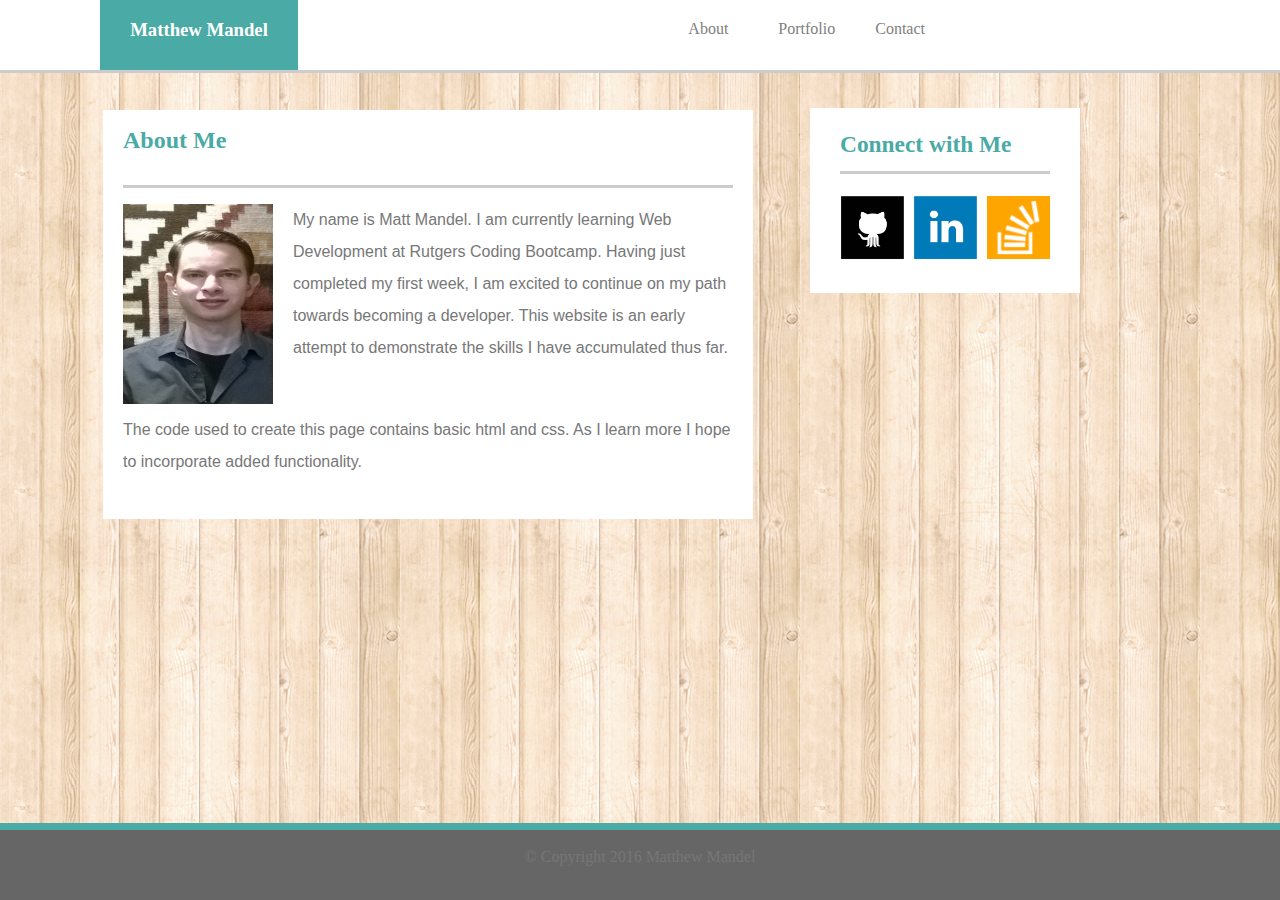
<file: assignment1/index.html>
<!DOCTYPE html>
<html>
<head>
	
	<title>Matthew Mandel's Portfolio Website</title>

	<link rel="stylesheet" type="text/css" href="assets/css/style.css">

	<meta name="viewport" content="width=device-width, initial-scale=1">


</head>



<body background="assets/images/tileable_wood_texture.png">
	
<div class="wrapper">

	<div id="header">
		
		<div id="name"><h3>Matthew Mandel</h3></div>
		
		<div id="menu">	

			<div id="contact"><a href="contact.html">Contact</a></div>
		
			<div id="portfolio"><a href="portfolio.html">Portfolio</a></div>

			<div id="about"><a href="index.html">About</a></div>

		</div>

	</div>

	<div id="body1">
		
			<div id="section1"><h2><br>About Me</h2><br><br></div>

				<div id="content2">

					<img class='img-responsive' src="assets/images/profile_pic.jpg" id="image">

					<p id="text">My name is Matt Mandel. I am currently learning Web Development at Rutgers Coding Bootcamp. Having just completed my first week, I am excited to continue on my path towards becoming a developer. This website is an early attempt to demonstrate the skills I have accumulated thus far.</p>

					<br>

					<p id="text1">The code used to create this page contains basic html and css. As I learn more I hope to incorporate added functionality.</p>

				</div>

			</div>

		
	<div id="connect">

		<div id="connect1"><h3>Connect with Me<br></h3></div>

		<div><br><a href="https://github.com"><img src="assets/images/github_logo.png" id="git"></a></div>

		<div><a href="https://www.linkedin.com/"><img src="assets/images/linkedin.png" id="linked"></a></div>

		<div><a href="http://stackoverflow.com/"><img src="assets/images/stack_overflow_logo.png" id="stack"></a></div>
	
		
	</div>

	

	<div id="footer"><br>&#169; Copyright 2016 Matthew Mandel</div>

</div>



</body>
</html>
</file>
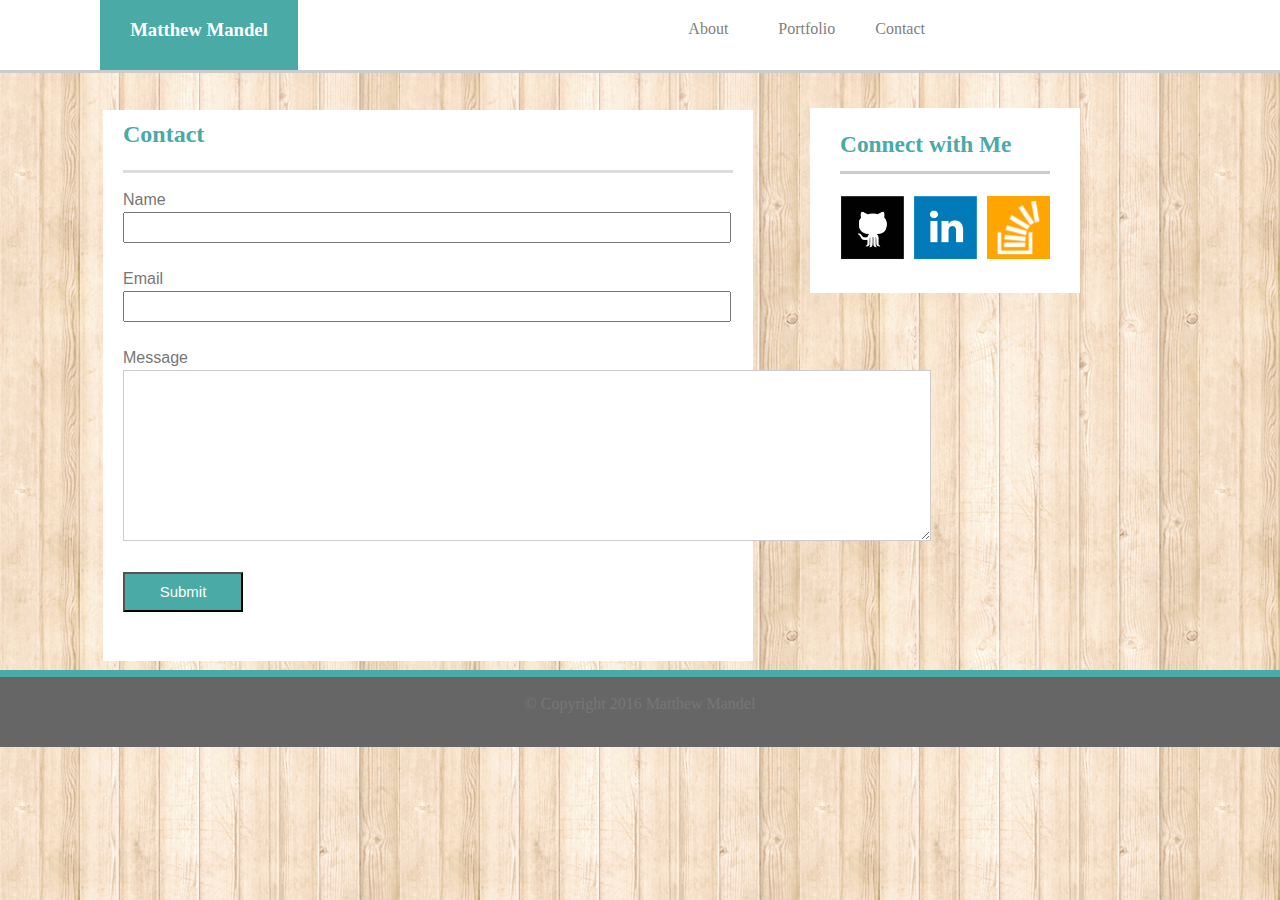
<file: assignment1/contact.html>
<!DOCTYPE html>
<html>
<head>
	<title>Matthew Mandel's Portfolio Website</title>
	<!-- 1) I cant get the text area box to be blank.
	2) I cant get the #body to push the footer down- it just goes behind.
	 -->

	<link rel="stylesheet" type="text/css" href="assets/css/style.css">	
	
<body background="assets/images/tileable_wood_texture.png">
	
	<div id="header">
		
		<div id="name"><h3>Matthew Mandel</h3></div>
		
		<div id="menu1">

			<div id="contact"><a href="contact.html">Contact</a></div>
		
			<div id="portfolio"><a href="portfolio.html">Portfolio</a></div>

			<div id="about"><a href="index.html">About</a></div>

		</div>

	</div>

	<div id="body1">
		
			<div id="section"><h2><br>Contact</h2><br><br></div>

				<div id="content">

					<div><form action="form.asp">
					
					Name <br><input type="text" name="name" id="name1"><br><br>
					
					Email <br><input type="text" name="email" id="email"><br><br>
					
					Message <br><textarea placeholder="" cols="98" rows="11" id="textarea"></textarea><br>
					
					<br><input type="submit" name="Submit" id="submit"><br><br>
					
					</form></div>

			</div>

	</div>

		
	<div id="connect2">

		<div id="connect1-1"><h3>Connect with Me<br></h3></div>

		<div id="logos">

			<div><br><a href="https://github.com"><img src="assets/images/github_logo.png" id="git"></a></div>

			<div><a href="https://www.linkedin.com/"><img src="assets/images/linkedin.png" id="linked"></a></div>

			<div><a href="http://stackoverflow.com/"><img src="assets/images/stack_overflow_logo.png" id="stack"></a></div>
	
		</div>
		
	</div>

	</div>	

	<div id="footer1"><br>&#169; Copyright 2016 Matthew Mandel</div>

</body>
</html>
</file>
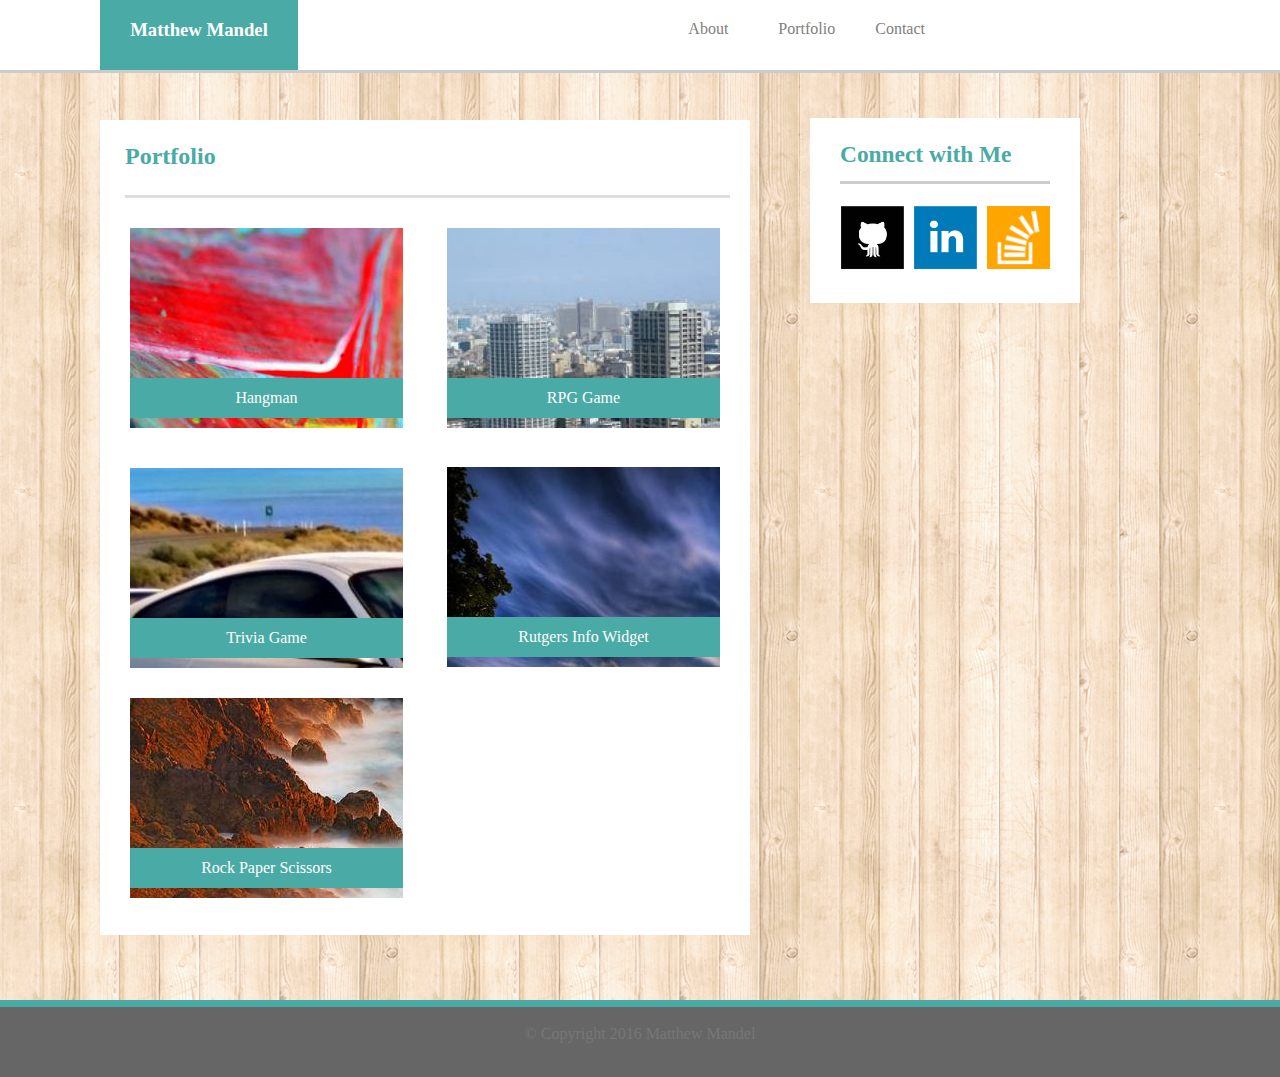
<file: assignment1/portfolio.html>
<!DOCTYPE html>
<html>
<head>
	
	<title>Matthew Mandel's Portfolio Website</title>

	<link rel="stylesheet" type="text/css" href="assets/css/style.css">
		
	
</head>

<body background="assets/images/tileable_wood_texture.png">
	
	<div id="header">

		<div id="name"><h3>Matthew Mandel</h3></div>
		
		<div id="menu2">

			<div id="contact"><a href="contact.html">Contact</a></div>
		
			<div id="portfolio"><a href="portfolio.html">Portfolio</a></div>

			<div id="about"><a href="index.html">About</a></div>

		</div>

	</div>

	<div id="projects">	

		<div id="section2"><h2><br>Portfolio</h2><br><br></div>

		<div id="hangman"><div id="hangman1">Hangman</div></div>

		<div id="RPG"><div id="RPG1">RPG Game</div></div>
		
		<div id="trivia"><div id="trivia1">Trivia Game</div></div>
		
		<div id="rutgers"><div id="rutgers1">Rutgers Info Widget</div></div>
		
		<div id="rock"><div id="rock1">Rock Paper Scissors</div></div>

	
	</div>

	

	<div id="connect3">

		<div id="connect1-2"><h3>Connect with Me<br></h3></div>

		<div><br><a href="https://github.com"><img src="assets/images/github_logo.png" id="git"></a></div>

		<div><a href="https://www.linkedin.com/"><img src="assets/images/linkedin.png" id="linked"></a></div>

		<div><a href="http://stackoverflow.com/"><img src="assets/images/stack_overflow_logo.png" id="stack1"></a></div>
	
		
	</div>

	<div id="footer2"><br>&#169; Copyright 2016 Matthew Mandel</div>

</body>

</html>
</file>
<file: assignment1/assets/css/style.css>
body {
			background-color: #ebebeb;
			
			
		}


		#header {
			background-color:#ffffff;
			height: 70px;
			border-bottom-style:solid;
			border-bottom-color:#cccccc;
			position: absolute;
			left:0;
			top:0;
			width:100%;
			


		}

		#name {
			background-color:#4aaaa5;
			color: white;
			width:198px;
			height:70px;
			font-family:georgia;
			text-align: center;
			position: absolute;
			left: 100px;
			top: 0px;

			

		}

		

		#about {
			height: 70px;
			width: 50px;
			display: inline-block;
			padding: 20px;
			float: right;
			margin-left: 200px;
		}

		#portfolio {
			float: right;
			padding: 20px;

		}

		#contact {
			float: right;
			padding: 20px;
			margin-right: 335px;
			color: #777777;
		}

		a {
			color: gray;
			text-decoration: none;
		}


		#body {
			clear: both;
			overflow: auto;
			position: relative;
			background-color: white;
			float: left;
			margin-left: 92px;
			margin-top: 100px;
			margin-bottom: 100px;
			width: 650px;
			height: 520px;
			resize: both;

		}

		#section {
			color: #4aaaa5;
			font-style: georgia;
			margin-left: 20px;
			margin-right: 20px;
			height: 70px;
			border-bottom-color: #dddddd;
			border-bottom-style: solid; 
			line-height: 100%;
			height: 60px;


		


		}

		


		#image {
			float: left;
			margin-right: 20px;
			width: 150px;
			height: 200px;
		}

		

		#connect {
			width: 270px;
			height: 185px;
			position: absolute;
			left:810px;
			top:108px;
			background-color: white;
			color: #4aaaa5;
			font-style: georgia;


		}

		#connect1 {
			border-bottom-style:solid;
			border-bottom-color:#cccccc;
			margin-right: 30px;
			margin-left: 30px;
			height: 20px;
			padding-bottom: 20px;
			font-size: 20px;


		}
		#menu2 {
			margin-right:0px;
		}



		#connect2 {
			width: 270px;
			height: 185px;
			position: absolute;
			left:810px;
			top:108px;
			background-color: white;
			color: #4aaaa5;
			font-style: georgia;
		}

		#connect3 {
			width: 270px;
			height: 185px;
			position: absolute;
			left:810px;
			top:118px;
			background-color: white;
			color: #4aaaa5;
			font-style: georgia;


		}

		#connect1-1 {
			border-bottom-style:solid;
			border-bottom-color:#cccccc;
			margin-right: 30px;
			margin-left: 30px;
			height: 20px;
			padding-bottom: 20px;
			font-size: 20px;

		}

		#connect1-2 {
			border-bottom-style:solid;
			border-bottom-color:#cccccc;
			margin-right: 30px;
			margin-left: 30px;
			height: 20px;
			padding-bottom: 20px;
			font-size: 20px;


		}
		
		#git {
			width: 70px;
			height: 70px;
			position: absolute;
			left: 28px;
		}



		#linked {
			width: 70px;
			height: 70px;
			position: absolute;
			left: 101px;

		}


		#stack {
			width: 63px;
			height: 63px;
			position: absolute;
			right: 30px;
			margin-top: 4px;
		}
		#stack1 {
			width: 63px;
			height: 63px;
			position: absolute;
			right: 30px;
			margin-top: 4px;
		}
		
		#content {
			margin-top: 15px;
			margin-left: 20px;
			margin-right: 20px;
			font-family: sans-serif;
			line-height: 150%;
			color: #777777;

		}

		#name1 {
			width: 97%;
			padding: 6px;
			

		}

		#email {
			width: 97%;
			padding: 6px;
			
		}

		#message {
			width: 99%;
			height: 175px;

		}


		#textarea {
			border-style: solid;
			border-width: 1px;
			border-color: #cccccc;
		}

		#submit {
			background-color: #4aaaa5;
			width: 120px;
			height: 40px;
			color: white;
			font-family: sans-serif;
			font-size: 15px;
		}

		#footer {
			background-color: #666666;
			border-top-color: #4aaaa5;
			border-top-style: solid;
			border-top-width: 7px;
			/*float: bottom;*/
			position: fixed;
			left:0;
			bottom:0;
			width: 100%;
			height: 70px;
			text-align: center;
			vertical-align: middle;
			color: #777777;

			


		}

		#footer1 {
			background-color: #666666;
			border-top-color: #4aaaa5;
			border-top-style: solid;
			border-top-width: 7px;
			/*float: bottom;*/
			position: absolute;
			left:0;
			bottom:0;
			top: 670px;
			width: 100%;
			height: 70px;
			text-align: center;
			vertical-align: middle;
			color: #777777;
		}

		#footer2 {
			background-color: #666666;
			border-top-color: #4aaaa5;
			border-top-style: solid;
			border-top-width: 7px;
			float: bottom;
			position: absolute;
			left:0;
			bottom:0;
			top:1000px;
			width: 100%;
			height: 70px;
			text-align: center;
			vertical-align: middle;
			color: #777777;
		}

		#body1 {
			background-color: white;
			width: 650px;
			position: relative;
			bottom: 50px;
			top: 90px;
			left: 95px;
			margin-top: 10px;
			margin-bottom: 10px;
			float: top;
			padding-bottom: 25px;

		}

		#section1 {
			color: #4aaaa5;
			font-style: georgia;
			margin-left: 20px;
			margin-right: 20px;
			height: 75px;
			border-bottom-color: #cccccc;
			border-bottom-style: solid; 
			line-height: 125%;


		


		}

	

		#content2 {
			margin-top: 15px;
			margin-left: 20px;
			margin-right: 20px;
		}

		#section2 {
			color: #4aaaa5;
			font-style: georgia;
			margin-left: 25px;
			margin-right: 20px;
			margin-top: 30px;
			height: 75px;
			border-bottom-color: #dddddd;
			border-bottom-style: solid; 
			line-height: 150%;

			


		}
		#projects {
			width: 650px;
			height: 815px;
			background-color: white;
			margin-top: 120px;
			margin-left: 92px;
			margin-bottom: 100px;
			



		}	
		#hangman {
			width: 273px;
			height: 200px;
			background-image: url(../images/hangman.jpg);
			margin-left: 30px;
			margin-top: 30px;
			float: left;
			clear: left;

		

		}

		#hangman1 {
			background-color:#4aaaa5;
			height: 40px;
			float:bottom;
			color: white;
			text-align:center;
			margin-top: 150px;
			line-height: 250%;
			font-family: Georgia, Times, Times New Roman, serif;
		}

		#RPG {
			width: 273px;
			height: 200px;
			background-image: url(../images/RPG.jpg);
			margin-right: 30px;
			margin-top: 30px;
			float: right;
			position: relative;
			clear: right;

		}

		#RPG1 {
			background-color:#4aaaa5;
			height: 40px;
			float:bottom;
			color: white;
			text-align:center;
			margin-top: 150px;
			line-height: 250%;
			font-family: Georgia, Times, Times New Roman, serif;



		}

		#trivia {
			width: 273px;
			height: 200px;
			background-image: url(../images/trivia.jpg);
			margin-left: 30px;
			margin-top: 30px;
			float: left;
			clear: left;
			margin-top: 40px;
		}

		#trivia1 {
			background-color:#4aaaa5;
			height: 40px;
			float:bottom;
			color: white;
			text-align:center;
			margin-top: 150px;
			line-height: 250%;
			font-family: Georgia, Times, Times New Roman, serif;




		}

		#rutgers {
			width: 273px;
			height: 200px;
			margin-right: 30px;
			margin-top: 39px;
			background-image: url(../images/rutgers.jpg);
			float: right;
			clear: right;

		}

		#rutgers1 {
			background-color:#4aaaa5;
			height: 40px;
			float:bottom;
			color: white;
			text-align:center;
			margin-top: 150px;
			line-height: 250%;
			font-family: Georgia, Times, Times New Roman, serif;


		}


		#rock {
			width: 273px;
			height: 200px;
			margin-top: 30px;
			margin-left: 30px;
			background-image: url(../images/rock.jpg);
			float: left;
			clear: left;
		}

		#rock1 {
			background-color:#4aaaa5;
			height: 40px;
			float:bottom;
			color: white;
			text-align:center;
			margin-top: 150px;
			line-height: 250%;
			font-family: Georgia, Times, Times New Roman, serif;


		}
		#text {
			line-height:200%;
			font-family: sans-serif;
			color: #777777;
		}

		#text1 {
			line-height: 200%;
			font-family: sans-serif;
			color: #777777;
		}

		@media screen and (max-width: 980px) {

			#projects {
				width: 360px;
				height: 1300px;
				margin-top: 110px;
			}

			#body {
			clear: both;
			overflow: auto;
			position: relative;
			background-color: white;
			float: left;
			margin-left: 92px;
			margin-top: 100px;
			margin-bottom: 10px;
			width: 400px;
			height: 580px;
			/*resize: both;*/

			}

			#textarea {
			border-style: solid;
			border-width: 1px;
			border-color: #cccccc;
			width: 408px;
			height: 200px;
			}

			#body1 {
			background-color: white;
			width: 450px;
			position: relative;
			bottom: 50px;
			top: 90px;
			left: 95px;
			margin-top: 10px;
			margin-bottom: 10px;
			float: top;
			padding-bottom: 25px;

			}

			#menu2 {
				margin-right: 65px;
			}

			#image {
			float: left;
			position: middle;
			width: 410px;
			height: 360px;
			}


			#connect {
			width: 270px;
			height: 185px;
			position: absolute;
			left:600px;
			top:108px;
			background-color: white;
			color: #4aaaa5;
			font-style: georgia;


			}

			#connect1 {
			border-bottom-style:solid;
			border-bottom-color:#cccccc;
			margin-right: 30px;
			margin-left: 30px;
			height: 20px;
			padding-bottom: 20px;
			font-size: 20px;


			}

			#connect2 {
			width: 270px;
			height: 185px;
			position: absolute;
			left:600px;
			top:108px;
			background-color: white;
			color: #4aaaa5;
			font-style: georgia;

			}

			#connect3 {
			width: 270px;
			height: 185px;
			position: absolute;
			left:510px;
			top:108px;
			background-color: white;
			color: #4aaaa5;
			font-style: georgia;
		}


			#connect1-1 {
			border-bottom-style:solid;
			border-bottom-color:#cccccc;
			margin-right: 30px;
			margin-left: 30px;
			height: 20px;
			padding-bottom: 20px;
			font-size: 20px;
			}

			#connect1-2 {
			border-bottom-style:solid;
			border-bottom-color:#cccccc;
			margin-right: 30px;
			margin-left: 30px;
			height: 20px;
			padding-bottom: 20px;
			font-size: 20px;
			}


			
		
			#git {
			width: 70px;
			height: 70px;
			position: absolute;
			left: 28px;
			}



			#linked {
			width: 70px;
			height: 70px;
			position: absolute;
			left: 101px;

			}


			#stack {
			width: 63px;
			height: 63px;
			position: absolute;
			right: 30px;
			margin-top: 4px;
			}


			

			#about {
			height: 70px;
			width: 50px;
			display: inline-block;
			padding: 20px;
			float: right;
			margin-left: 150px;
			}

			#portfolio {
			float: right;
			padding: 20px;

			}

			#contact {
			float: right;
			padding: 20px;
			margin-right: 90px;
			color: #777777;
			}

			#hangman {
				float: left;
				margin-left: 45px;
			}

			#RPG {
				float: left;
				margin-left: 45px;
			}
			#trivia {
				float: left;
				margin-left: 45px;
			}

			#rutgers {
				float: left;
				margin-left: 45px;
			}

			#rock {
				float: left;
				margin-left: 45px;
			}

			#footer {
			background-color: #666666;
			border-top-color: #4aaaa5;
			border-top-style: solid;
			border-top-width: 7px;
			/*float: bottom;*/
			position: absolute;
			left:0;
			bottom:0;
			top:975px;
			width: 100%;
			height: 70px;
			text-align: center;
			vertical-align: middle;
			color: #777777;
			}

			#footer1 {
			background-color: #666666;
			border-top-color: #4aaaa5;
			border-top-style: solid;
			border-top-width: 7px;
			/*float: bottom;*/
			position: absolute;
			left:0;
			bottom:0;
			top:725px;
			width: 100%;
			height: 70px;
			text-align: center;
			vertical-align: middle;
			color: #777777;
			}

			#footer2 {
			background-color: #666666;
			border-top-color: #4aaaa5;
			border-top-style: solid;
			border-top-width: 7px;
			/*float: bottom;*/
			position: absolute;
			left:0;
			bottom:0;
			top:1500px;
			width: 100%;
			height: 70px;
			text-align: center;
			vertical-align: middle;
			color: #777777;
			}

		@media screen and (max-width: 768px) {

			

			#body1 {
			background-color: white;
			width: 700px;
			position: relative;
			bottom: 50px;
			top: 90px;
			left: 15px;
			margin-top: 10px;
			margin-bottom: 10px;
			float: top;
			padding-bottom: 25px;

			}

			#body {
			clear: both;
			overflow: auto;
			position: relative;
			background-color: white;
			float: left;
			margin-left: 10px;
			margin-top: 80px;
			margin-bottom: 10px;
			width: 700px;
			height: 580px;
			/*resize: both;*/

			}

			#projects {
				width: 670px;
				height: 900px;
				float: right;
				margin-right: 10px;

			}

			#textarea {
			border-style: solid;
			border-width: 1px;
			border-color: #cccccc;
			width: 650px;
			height: 200px;
			}

			#image {
			float: left;
			position: middle;
			width: 310px;
			height: 260px;
			}


			#connect {
			width: 700px;
			height: 170px;
			position: relative;
			left:15px;
			top:108px;
			background-color: white;
			color: #4aaaa5;
			font-style: georgia;


			}

			#connect1 {
			border-bottom-style:solid;
			border-bottom-color:#cccccc;
			margin-right: 30px;
			margin-left: 30px;
			height: 35px;
			padding-bottom: 20px;
			font-size: 20px;
			line-height: 300%


		}

			#connect1-1 {
			border-bottom-style:solid;
			border-bottom-color:#cccccc;
			margin-right: 30px;
			margin-left: 30px;
			height: 35px;
			padding-bottom: 20px;
			font-size: 20px;
			line-height: 150%;
			position: absolute;
			margin-bottom: 10px;
			width: 630px;


		}


			#connect2 {
			width: 700px;
			height: 170px;
			position: relative;
			float: left;
			left:14px;
			top:100px;
			background-color: white;
			color: #4aaaa5;
			font-style: georgia;
			margin-bottom: 100px;



			}

			#connect3 {
			width: 670px;
			height: 170px;
			position: absolute;
			float: left;
			left:25px;
			top:1050px;
			bottom: 800px;
			background-color: white;
			color: #4aaaa5;
			font-style: georgia;
			margin-bottom: 100px;

		}

		
		#git {
			width: 70px;
			height: 70px;
			position: absolute;
			left: 28px;
		}



		#linked {
			width: 70px;
			height: 70px;
			position: absolute;
			left: 101px;

		}


		#stack {
			width: 63px;
			height: 63px;
			position: absolute;
			right: 460px;
			margin-top: 4px;
		}
		#stack1 {
			width: 63px;
			height: 63px;
			position: absolute;
			right: 430px;
			margin-top: 4px;
		}

		#logos {
			float: left;
			margin-top: 60px;
			
		}

		#about {
			height: 70px;
			width: 50px;
			display: inline-block;
			padding: 20px;
			float: right;
			margin-left: 150px;
		}

		#portfolio {
			float: right;
			padding: 20px;

		}

		#contact {
			float: right;
			padding: 20px;
			margin-right: 0px;
			color: #777777;
		}

		#contact1 {
			float: right;
			padding: 20px;
			/*margin-right: 10px;*/
			color: #777777;
		}

		#footer {
			background-color: #666666;
			border-top-color: #4aaaa5;
			border-top-style: solid;
			border-top-width: 7px;
			/*float: bottom;*/
			position: absolute;
			left:0;
			bottom:0;
			top:850px;
			width: 100%;
			height: 70px;
			text-align: center;
			vertical-align: middle;
			color: #777777;

			}

		#footer1 {
			background-color: #666666;
			border-top-color: #4aaaa5;
			border-top-style: solid;
			border-top-width: 7px;
			/*float: bottom;*/
			position: absolute;
			left:0;
			bottom:0;
			top:910px;
			width: 100%;
			height: 70px;
			text-align: center;
			vertical-align: middle;
			color: #777777;
		}

			#footer2 {
			background-color: #666666;
			border-top-color: #4aaaa5;
			border-top-style: solid;
			border-top-width: 7px;
			float: bottom;
			position: absolute;
			left:0;
			bottom:0;
			top:1250px;
			/*margin-top: 100px;*/
			width: 100%;
			height: 70px;
			text-align: center;
			vertical-align: middle;
			color: #777777;
		}


		#name {
			background-color:#4aaaa5;
			color: white;
			width:198px;
			height:70px;
			font-family:georgia;
			text-align: center;
			position: absolute;
			left: 25px;
			top: 0px;

			

		}
		#section1 {
			color: #4aaaa5;
			font-style: georgia;
			font-size: 20px;
			margin-left: 20px;
			margin-right: 20px;
			height: 75px;
			border-bottom-color: #cccccc;
			border-bottom-style: solid; 
			line-height: 140%;
		}

	}


		@media screen and (max-width: 640px) {

			

			#body1 {
			background-color: white;
			width: 570px;
			position: relative;
			bottom: 50px;
			top: 90px;
			left: 15px;
			margin-top: 80px;
			margin-bottom: 10px;
			float: top;
			padding-bottom: 25px;

			}

			

			#projects {
			width: 590px;
			height: 2320px;
			margin-top: 140px;
			}

			#image {
			float: left;
			position: middle;
			width: 530px;
			height: 450px;
			}


			#connect {
			width: 570px;
			height: 170px;
			position: relative;
			left:15px;
			top:108px;
			background-color: white;
			color: #4aaaa5;
			font-style: georgia;


			}

			#connect1 {
			border-bottom-style:solid;
			border-bottom-color:#cccccc;
			margin-right: 30px;
			margin-left: 30px;
			height: 35px;
			padding-bottom: 20px;
			font-size: 20px;
			line-height: 300%


			}

			#connect2 {
			width: 570px;
			height: 170px;
			position: relative;
			left:15px;
			top:108px;
			background-color: white;
			color: #4aaaa5;
			font-style: georgia;


			}

			#connect3 {
			float: top;
			position: absolute;
			margin-top: 1440px;
			margin-left: -14px;
			width: 590px;
			}

			#connect1-1 {
			border-bottom-style:solid;
			border-bottom-color:#cccccc;
			margin-right: 30px;
			margin-left: 30px;
			height: 35px;
			padding-bottom: 20px;
			font-size: 20px;
			line-height: 100%;
			width: 515px;


			}
		
			#git {
			width: 70px;
			height: 70px;
			position: absolute;
			left: 28px;
			}



			#linked {
			width: 70px;
			height: 70px;
			position: absolute;
			left: 101px;

			}


			#stack {
			width: 63px;
			height: 63px;
			position: absolute;
			right: 330px;
			margin-top: 4px;
			}

			#stack1 {
				margin-right: -80px;
			}

			#about {
			height: 70px;
			width: 50px;
			display: inline-block;
			padding: 20px;
			float: left;
			margin-left: 70px;
			}

			#portfolio {
			float: right;
			margin-right: 100px;
			padding: 20px;
			

			}

			#contact {
			float: right;
			padding: 20px;
			margin-right: 80px;
			color: #777777;
			}

			#hangman {
				width: 547px;
				height: 400px;
				float:right;
				margin-right: 20px;
				position: relative;
			}

			#hangman1 {
				float: top;
				margin-top: 340px;
				height: 50px;
				font-size: 20px;
			}
			#RPG {
				width: 547px;
				height: 400px;
				float:right;
				margin-right: 20px;
				position: relative;
			}

			#RPG1 {
				float: top;
				margin-top: 340px;
				height: 50px;
				font-size: 20px;
			}

			#trivia {
				width: 547px;
				height: 400px;
				float:right;
				margin-right: 20px;
				position: relative;
			}

			#trivia1 {
				float: top;
				margin-top: 340px;
				height: 50px;
				font-size: 20px;
			}

			#rutgers {
				width: 547px;
				height: 400px;
				float:right;
				margin-right: 20px;
				position: relative;
			}

			#rutgers1 {
				float: top;
				margin-top: 340px;
				height: 50px;
				font-size: 20px;
			}

			#rock {
				width: 547px;
				height: 400px;
				float:right;
				margin-right: 20px;
				position: relative;
			}

			#rock1 {
				float: top;
				margin-top: 340px;
				height: 50px;
				font-size: 20px;
			}

			#footer {
			background-color: #666666;
			border-top-color: #4aaaa5;
			border-top-style: solid;
			border-top-width: 7px;
			float: bottom;
			/*position: fixed;*/
			left:0;
			bottom:0;
			top:1270px;
			width: 100%;
			height: 70px;
			text-align: center;
			vertical-align: middle;
			color: #777777;

			}

			#footer1 {
			background-color: #666666;
			border-top-color: #4aaaa5;
			border-top-style: solid;
			border-top-width: 7px;
			float: bottom;
			/*position: fixed;*/
			left:0;
			bottom:0;
			top:975px;
			width: 100%;
			height: 70px;
			text-align: center;
			vertical-align: middle;
			color: #777777;

			}

			#footer2 {
			background-color: #666666;
			border-top-color: #4aaaa5;
			border-top-style: solid;
			border-top-width: 7px;
			float: bottom;
			/*position: fixed;*/
			left:0;
			bottom:0;
			top:2680px;
			width: 100%;
			height: 70px;
			text-align: center;
			vertical-align: middle;
			color: #777777;

			}


			#name {
			background-color:#4aaaa5;
			color: white;
			width:640px;
			height:70px;
			font-family:georgia;
			text-align: center;
			position: absolute;
			left: 0px;
			top: 0px;

			

			}
			
			#section1 {
			color: #4aaaa5;
			font-style: georgia;
			font-size: 20px;
			margin-left: 20px;
			margin-right: 20px;
			height: 75px;
			border-bottom-color: #cccccc;
			border-bottom-style: solid; 
			line-height: 140%;
			}

			#menu {
			width: 640px;
			height: 50px;
			background-color: white;
			float: top;
			margin-top: 70px;
			margin-bottom: 20px;
			}

			#menu1 {
			width: 640px;
			height: 50px;
			background-color: white;
			float: top;
			margin-top: 70px;
			margin-bottom: 20px;
			border-bottom-style: solid;
			border-bottom-width: 3px;
			border-bottom-color: #cccccc;
			}

			#menu2 {
			float: top;
			margin-top: 70px;
			background-color: white;
			position: absolute;
			width: 640px;
			height: 50px;
			line-height: 150%;
			border-bottom-style:solid;
			border-bottom-width: 2px;
			border-bottom-color: #cccccc;
			}


			#textarea {
				width: 525px;
			}
</file>
